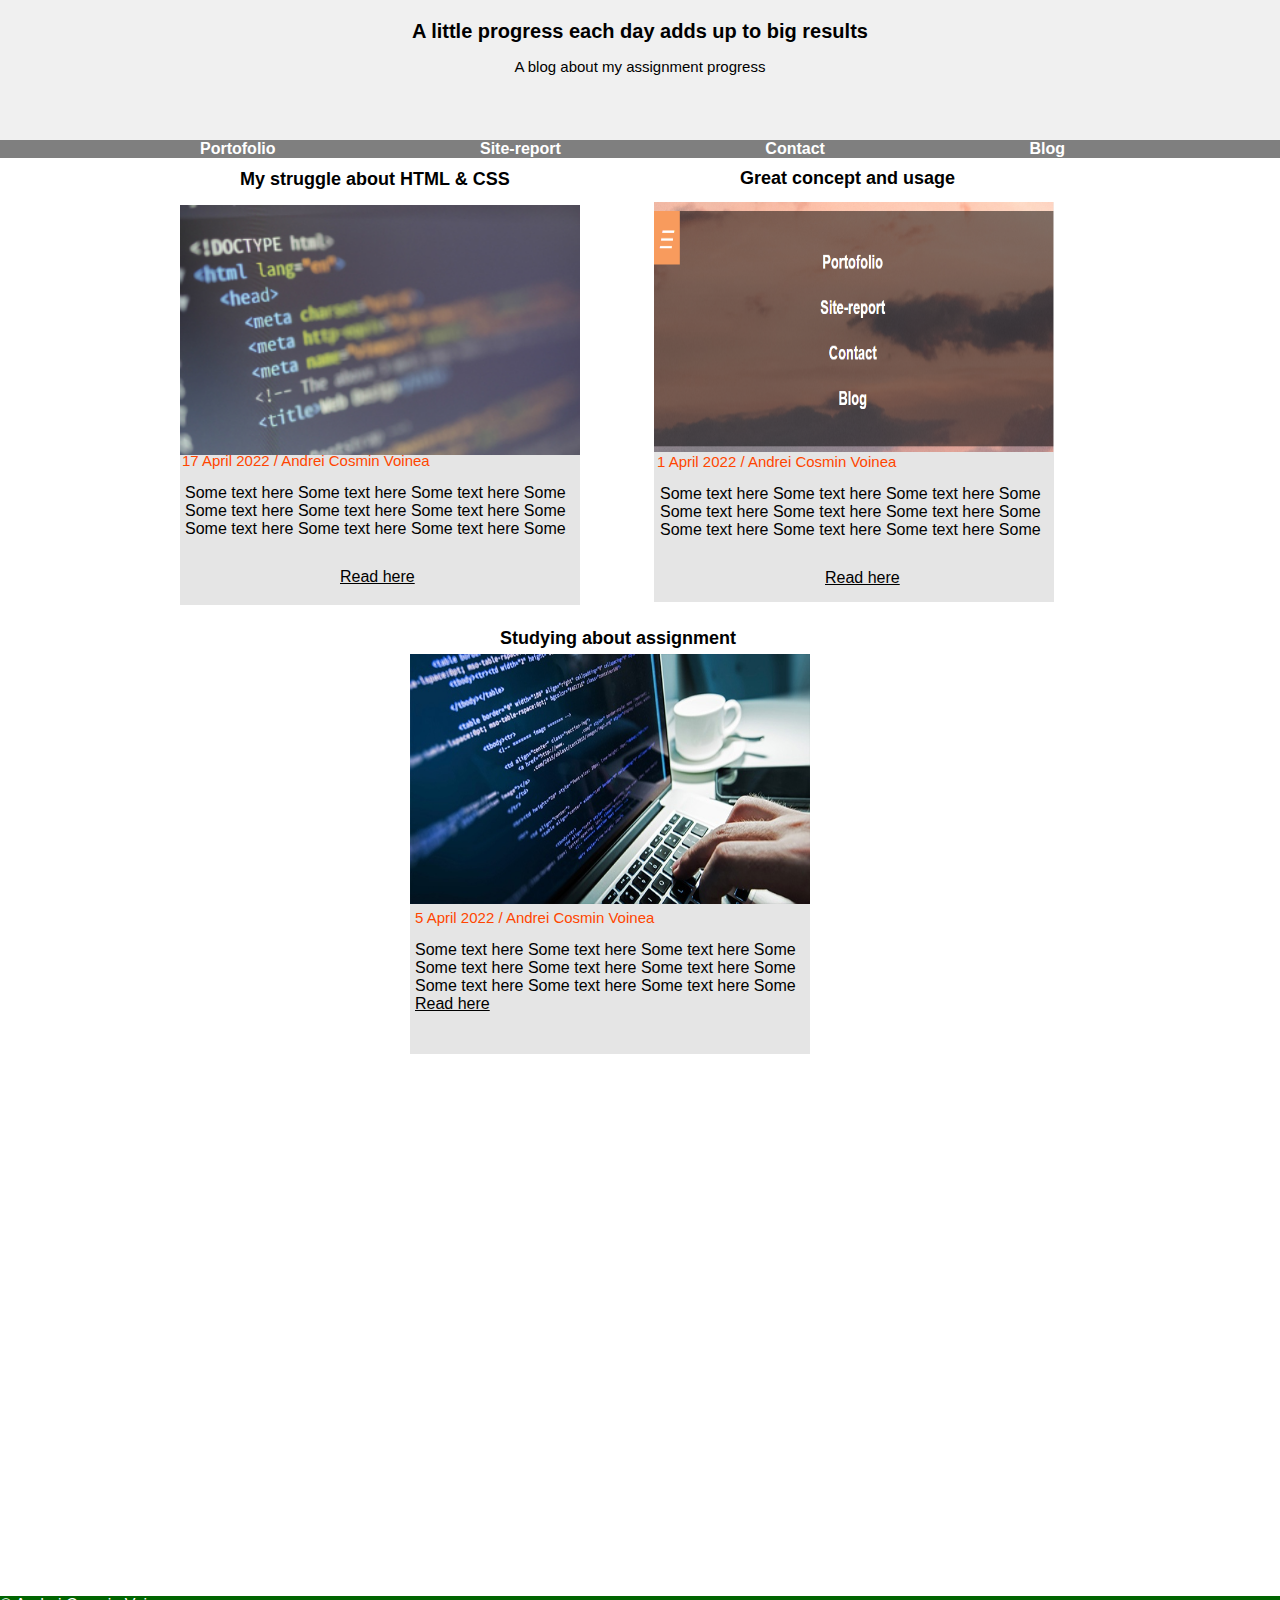
<file: Blog.html>
<!DOCTYPE html>
<html lang="en">

<head>
  <meta charset="UTF-8">
  <meta http-equiv="X-UA-Compatible" content="IE=edge">
  <meta name="viewport" content="width=device-width, initial-scale=1.0">
  <link rel="stylesheet" href="blog.css" media="screen" />
  <link rel="stylesheet" href="mobile-blog.css" media="screen and (max-width: 800px)" />
  <title>Document</title>
</head>

<body>
  <header>
    <h1 class="intro-text">A little progress each day adds up to big results</h1>
    <p>A blog about my assignment progress</p>
  </header>
  <nav id="hamburger-navigation">
    <!-- HAMBURGER CODE  + icon for hamburger -->
    <label for="hamburger">&#9776;</label>
    <input type="checkbox" id="hamburger" />

    <!-- MENU ITEMS  -->
    <ul id="items">
      <li><a href="Portofolio.html">Portofolio</a></li>
      <li><a href="Site-report.html">Site-report</a> </li>
      <li><a href="Contact.html">Contact</a> </li>
      <li><a href="Blog.html">Blog</a> </li>
    </ul>
  </nav>
  <main>
    <h1 class="hamburger-text">Great concept and usage</h1>
    <h1 class="struggle-text">My struggle about HTML & CSS</h1>
    <img class="imgcode" src="html_code.jpg" alt="Image about HTML & CSS code" width="400" height="250">
    <img class="imghamburger" src="hamburger.png" alt="Photo of a hamburger menu" width="400" height="250">
    <img class="imgstudy" src="Study-Computer-Science.jpg" alt="Laptop hand man studying computer science" width="400"
      height="250">
    <h1 class="text-studying">Studying about assignment</h1>
    <article>
      <p class="studyingdate-blog">5 April 2022 / Andrei Cosmin Voinea</p>
      <p class="studying-blog">Some text here Some text here Some text here Some</p>
      <p class="studying-blog">Some text here Some text here Some text here Some</p>
      <p class="studying-blog">Some text here Some text here Some text here Some</p>
      <p class="studying-blog"> <a href="#">Read here</a></p>

      <!-- hamburger  -->
      <p class="hamburgerdate-blog">1 April 2022 / Andrei Cosmin Voinea</p>
      <p class="hamburger-blog">Some text here Some text here Some text here Some</p>
      <p class="hamburger-blog">Some text here Some text here Some text here Some</p>
      <p class="hamburger-blog">Some text here Some text here Some text here Some</p>
      <p class="read-hamburger"> <a href="#">Read here</a></p>
      <!-- Struggle text -->
      <p class="struggledate-blog">17 April 2022 / Andrei Cosmin Voinea</p>
      <p class="struggle-blog">Some text here Some text here Some text here Some</p>
      <p class="struggle-blog">Some text here Some text here Some text here Some</p>
      <p class="struggle-blog">Some text here Some text here Some text here Some</p>
      <p class="read-struggle"> <a href="#">Read here</a> </p>
    </article>
  </main>
  <footer>
    &copy; Andrei Cosmin Voinea
  </footer>
</body>

</html>
</file>
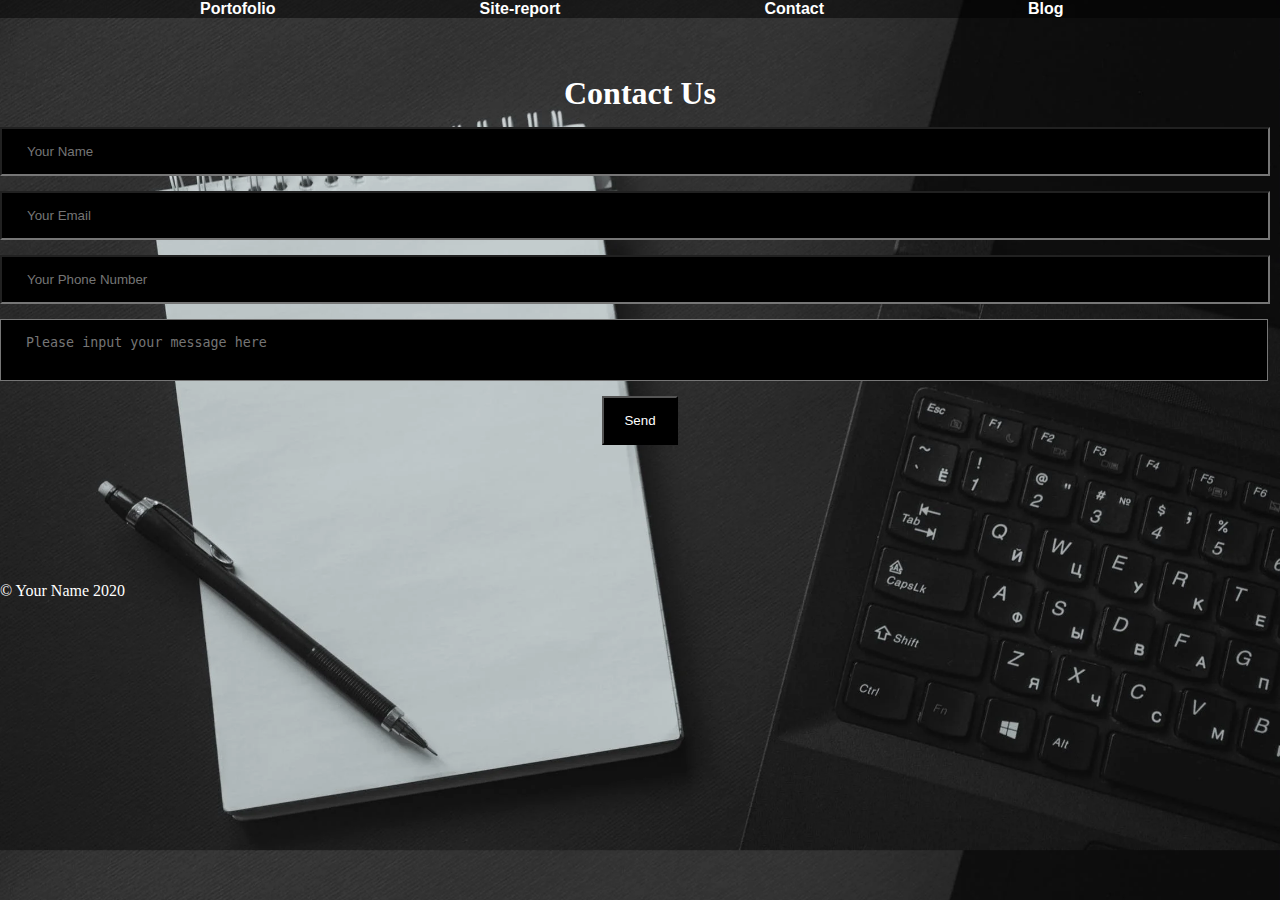
<file: Contact.html>
<!-- Document checking completed. No errors or warnings to show. -->

<!DOCTYPE html>
<html lang="en">

<head>
  <meta charset="UTF-8">
  <meta http-equiv="X-UA-Compatible" content="IE=edge">
  <meta name="viewport" content="width=device-width, initial-scale=1.0">
  <link rel="stylesheet" href="contact.css" media="screen" />
  <link rel="stylesheet" href="mobile-contact.css" media="screen and (max-width: 800px)" />
  <title>AS1 website</title>
</head>

<body>
  <nav id="hamburger-navigation">
    <!-- HAMBURGER CODE  + icon for hamburger -->
    <label for="hamburger">&#9776;</label>
    <input type="checkbox" id="hamburger" />

    <!-- MENU ITEMS  -->
    <ul id="items">
      <li><a href="Portofolio.html">Portofolio</a></li>
      <li><a href="Site-report.html">Site-report</a> </li>
      <li><a href="Contact.html">Contact</a> </li>
      <li><a href="Blog.html">Blog</a> </li>
    </ul>
  </nav>
  <main>
    <h1>Contact Us</h1>
    <form action="form" method="post">
      <input type="text" class="form_input" placeholder="Your Name">
      <input type="text" class="form_input" placeholder="Your Email">
      <input type="text" class="form_input" placeholder="Your Phone Number">
      <textarea class="form_input" placeholder="Please input your message here"></textarea>
      <input type="submit" class="btn" value="Send">

    </form>
  </main>
  <footer>
    &copy; Your Name 2020
  </footer>
</body>

</html>
</file>
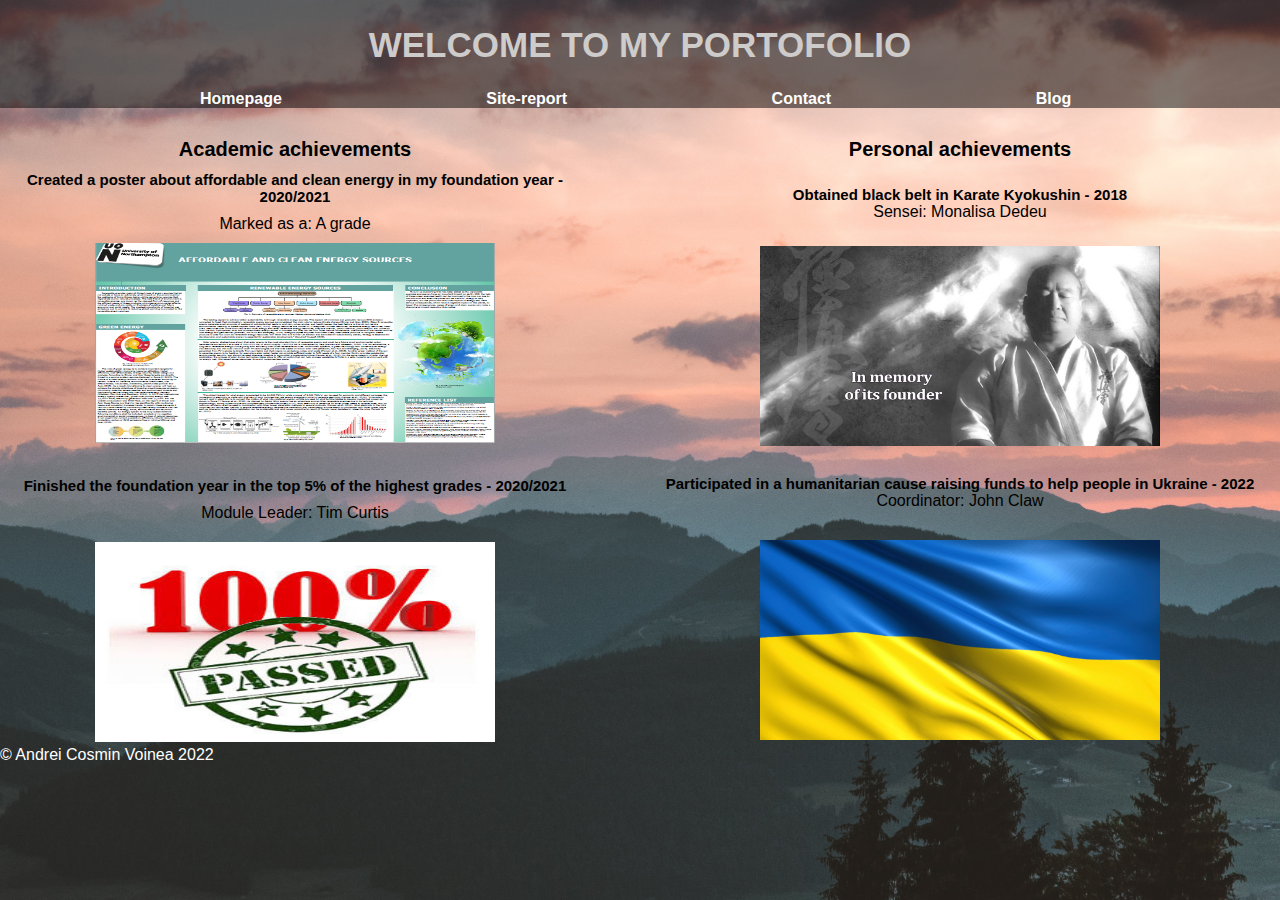
<file: Portofolio.html>
<!DOCTYPE html>
<html lang="en">

<head>
  <meta charset="UTF-8">
  <meta http-equiv="X-UA-Compatible" content="IE=edge">
  <meta name="viewport" content="width=device-width, initial-scale=1.0">
  <link rel="stylesheet" href="portofolio.css" media="screen" />
  <link rel="stylesheet" href="mobile-portofolio.css" media="screen and (max-width: 800px)" />
  <title>Document</title>
</head>

<body>
  <header>
    <h1>Welcome to my Portofolio</h1>
  </header>
  <nav id="hamburger-navigation">
    <!-- HAMBURGER CODE  + icon for hamburger -->
    <label for="hamburger">&#9776;</label>
    <input type="checkbox" id="hamburger" />

    <!-- MENU ITEMS  -->
    <ul id="items">
      <li><a href="Index.html">Homepage</a></li>
      <li><a href="Site-report.html">Site-report</a> </li>
      <li><a href="Contact.html">Contact</a> </li>
      <li><a href="Blog.html">Blog</a> </li>
    </ul>
  </nav>
  <main>
    <h1>Academic achievements</h1>
    <h2>Created a poster about affordable and clean energy in my foundation year - 2020/2021 </h2>
    <p>Marked as a: A grade</p>
    <img class="posterimg" src="poster.png" alt="poster about affordable and clean energy">
    <h2>Finished the foundation year in the top 5% of the highest grades - 2020/2021</h2>
    <p>Module Leader: Tim Curtis</p>
    <img class="passedimg" src="passed.jpg" alt="Passed image">
  </main>
  <aside>
    <h1>Personal achievements</h1>
    <h2>Obtained black belt in Karate Kyokushin - 2018 </h2>
    <p>Sensei: Monalisa Dedeu</p>
    <img class="founderimg" src="Founder.jpg" alt="Kyokushin karate">
    <h2 class="participated">Participated in a humanitarian cause raising funds to help people in Ukraine - 2022</h2>
    <p>Coordinator: John Claw</p>
    <img class="ukraineimg" src="ukraine.jpg" alt="Flag of ukraine">
  </aside>
  <footer>
    &copy; Andrei Cosmin Voinea 2022
  </footer>
</body>

</html>
</file>
<file: blog.css>
* {
  margin: 0;
  padding: 0;
  font-family: sans-serif;
}
body {
  display: grid;
  grid-template-columns: 33.33% 33.33% 33.33%;
  grid-template-rows: auto;
  grid-template-areas:
    "header header header"
    "nav nav nav"
    "main main main"
    "footer footer footer";
}

header {
  background-color: rgb(240, 240, 240);
  color: white;
  padding: 50px;
  grid-area: header;
  text-align: center;
}
main {
  background-color: rgb(255, 255, 255);
  grid-area: main;
  padding: 150px;
}

footer {
  background-color: darkgreen;
  color: white;
  grid-area: footer;
  transform: translate(0px, 0px);
}

.intro-text {
  bottom: 40px;
  transform: translate(0px, -30px);
  font-size: 20px;
  color: black;
}

header p {
  bottom: 40px;
  transform: translate(0px, -15px);
  font-size: 15px;
  color: black;
}

main h1 {
  font-size: 18px;
  transform: translate(-100px, -160px);
}

.struggle-text {
  transform: translate(90px, -160px);
}

.imgcode {
  transform: translate(30px, -145px);
  padding-bottom: 150px;
  background-color: rgba(0, 0, 0, 0.1);
}

.imghamburger {
  transform: translate(100px, -148px);
  padding-bottom: 150px;
  background-color: rgba(0, 0, 0, 0.1);
}
.hamburger-text {
  transform: translate(590px, -140px);
}

.imgstudy {
  transform: translate(260px, -100px);
  padding-bottom: 150px;
  background-color: rgba(0, 0, 0, 0.1);
}

.text-studying {
  transform: translate(350px, -530px);
}

.studying-blog {
  transform: translate(265px, -255px);
}

.studyingdate-blog {
  transform: translate(265px, -270px);
  color: orangered;
  font-size: 15px;
}

.hamburger-blog {
  transform: translate(510px, -800px);
}
.hamburgerdate-blog {
  transform: translate(507px, -815px);
  color: orangered;
  font-size: 15px;
}

.struggledate-blog {
  transform: translate(32px, -905px);
  color: orangered;
  font-size: 15px;
}

.struggle-blog {
  transform: translate(35px, -890px);
}

.read-struggle {
  transform: translate(190px, -860px);
}

.read-hamburger {
  transform: translate(675px, -770px);
}
.read-study {
  transform: translate(430px, -225px);
}
a:link {
  color: rgb(0, 0, 0);
}

a:visited {
  color: rgb(0, 0, 0);
}

nav {
  grid-area: nav;
  background-color: rgba(0, 0, 0, 0.5);
}

/* Nav below */
#hamburger-navigation {
  width: 100%;
}

/* Display flex  */
#items li {
  display: inline;
  padding-left: 200px;
}

#items a {
  color: white;
  text-align: center;
  flex-grow: 1;
  text-decoration: none;
  flex-basis: 0;
  font-family: sans-serif;
  font-size: 16px;
  font-weight: bolder;
}

#items a:hover {
  background-color: #f89b5d;
  transition: 1.4s;
  padding-top: 5px;
  padding-left: 5px;
  padding-right: 5px;
}

/* To hide hamburger */
#hamburger-navigation label,
#hamburger {
  display: none;
}
</file>
<file: mobile-blog.css>
* {
  margin: 0;
  padding: 0;
  font-family: sans-serif;
}
body {
  display: grid;
  grid-template-columns: 100%;
  grid-template-rows: auto;
  grid-template-areas:
    "header"
    "nav"
    "main"
    "footer";
}

nav {
  grid-area: nav;
  background-color: rgba(0, 0, 0, 0.5);
}

header {
  background-color: rgb(255, 255, 255);
  color: white;
  grid-area: header;
  padding: 30px;
}
main {
  background-color: rgb(255, 255, 255);
  grid-area: main;
  padding: 10px;
}

footer {
  background-color: rgb(0, 255, 17);
  color: white;
  grid-area: footer;
  transform: translate(0px, 0px);
}

header p {
  transform: translate(0px, 30px);
  font-size: 14px;
  font-weight: bold;
  color: black;
}

.intro-text {
  transform: translate(0px, -10px);
}

main h1 {
  font-size: 13px;
}

.struggle-text {
  margin-top: 50px;
  transform: translate(95px, -25px);
}

.imgcode {
  transform: translate(60px, -20px);
  padding-bottom: 150px;
  background-color: rgba(0, 0, 0, 0.1);
  width: 250px;
  height: 150px;
}

.imghamburger {
  transform: translate(60px, 20px);
  padding-bottom: 150px;
  background-color: rgba(0, 0, 0, 0.1);
  width: 250px;
  height: 150px;
}
.hamburger-text {
  transform: translate(95px, 385px);
}

.imgstudy {
  transform: translate(60px, 70px);
  padding-bottom: 150px;
  background-color: rgba(0, 0, 0, 0.1);
  width: 250px;
  height: 150px;
}

.text-studying {
  transform: translate(95px, -253px);
}

.studying-blog {
  transform: translate(65px, -90px);
  font-size: 10px;
}

.studyingdate-blog {
  transform: translate(65px, -95px);
  color: orangered;
  font-size: 10px;
}

.hamburger-blog {
  transform: translate(65px, -500px);
  font-size: 10px;
}
.hamburgerdate-blog {
  transform: translate(65px, -505px);
  color: orangered;
  font-size: 10px;
}

.struggledate-blog {
  transform: translate(65px, -910px);
  color: orangered;
  font-size: 10px;
}

.struggle-blog {
  transform: translate(65px, -900px);
  font-size: 10px;
}

.read-struggle {
  transform: translate(165px, -835px);
  font-size: 10px;
}

.read-hamburger {
  transform: translate(165px, -430px);
  font-size: 10px;
}
.read-study {
  transform: translate(165px, -20px);
  font-size: 10px;
}
a:link {
  color: rgb(0, 0, 0);
}

a:visited {
  color: rgb(0, 0, 0);
}

#items a {
  display: block;
  transform: translate(0px, -30px);
}

/* For icon */
#hamburger-navigation label {
  color: white;
  background: #f89b5d;
  padding: 8px;
  display: inline-block;
  font-style: italic;
  font-size: 1.3em;
}

/* toggle */
#items {
  display: none;
}
#hamburger-navigation input:checked ~ #items {
  display: block;
}
</file>
<file: contact.css>
* {
  margin: 0;
  padding: 0px;
}

body {
  display: grid;
  grid-template-columns: 100%;
  grid-template-rows: auto;
  grid-template-areas:
    "nav"
    "main"
    "footer";
  background-image: url(contact.jpg);
  background-size: cover;
}

nav {
  grid-area: nav;
  background-color: rgba(0, 0, 0, 0.5);
}

/* Nav below */
#hamburger-navigation {
  width: 100%;
}

/* Display flex  */
#items li {
  display: inline;
  padding-left: 200px;
}

#items a {
  color: white;
  text-align: center;
  flex-grow: 1;
  text-decoration: none;
  flex-basis: 0;
  font-family: sans-serif;
  font-size: 16px;
  font-weight: bolder;
}

#items a:hover {
  background-color: #f89b5d;
  transition: 1.4s;
  padding-top: 5px;
  padding-left: 5px;
  padding-right: 5px;
}

/* To hide hamburger */
#hamburger-navigation label,
#hamburger {
  display: none;
}

main {
  color: white;
  grid-area: main;
  text-align: center;
  padding: 57px 0;
}

footer {
  color: white;
  grid-area: footer;
  transform: translate(0px, 80px);
}

.form {
  padding: 0 11px;
  margin: auto;
  max-width: 600px;
}

.form_input {
  display: block;
  width: 95%;
  margin: 15px 0;
  padding: 15px 25px;
  outline: none;
  background: black;
  color: white;
  transition: 0.7s;
  resize: none;
}

.form_input:focus {
  box-shadow: 1px 1px 15px 5px rgb(255, 0, 0);
}

.btn {
  padding: 15px 20px;
  cursor: pointer;
  transition: 0.4s;
  background-color: black;
  color: white;
}

.btn:hover {
  background: red;
}
</file>
<file: mobile-contact.css>
* {
  margin: 0;
  padding: 0px;
}

body {
  display: grid;
  grid-template-columns: 100%;
  grid-template-rows: auto;
  grid-template-areas:
    "nav"
    "main"
    "footer";
  background: url(contact.jpg) center;
  background-size: cover;
}

main {
  color: white;
  grid-area: main;
  text-align: center;
  padding: 57px 0;
}

footer {
  color: white;
  grid-area: footer;
  transform: translate(0px, 260px);
}

.form {
  padding: 0 11px;
  margin: auto;
  max-width: 600px;
}

.form_input {
  display: block;
  width: 95%;
  margin: 15px 0;
  padding: 15px 25px;
  outline: none;
  background: black;
  color: white;
  transition: 0.7s;
  resize: none;
}

.form_input:focus {
  box-shadow: 1px 1px 15px 5px rgb(255, 0, 0);
}

.btn {
  padding: 15px 20px;
  cursor: pointer;
  transition: 0.4s;
  background-color: black;
  color: white;
}

.btn:hover {
  background: red;
}

#items a {
  display: block;
  transform: translate(0px, -30px);
}

/* For icon */
#hamburger-navigation label {
  color: white;
  background: #f89b5d;
  padding: 8px;
  display: inline-block;
  font-style: italic;
  font-size: 1.3em;
}

/* toggle */
#items {
  display: none;
}
#hamburger-navigation input:checked ~ #items {
  display: block;
}

nav {
  grid-area: nav;
  background-color: rgba(0, 0, 0, 0.5);
}
</file>
<file: portofolio.css>
* {
  padding: 0;
  margin: 0;
  font-family: sans-serif;
}

body {
  display: grid;
  grid-template-columns: 50% 50%;
  grid-template-rows: auto;
  grid-template-areas:
    "header header "
    "nav nav"
    "main aside"
    "footer footer ";
  background-image: url(Sky.jpg);
  background-size: cover;
  background-position: center;
  background-repeat: no-repeat;
  background-size: 2000px;
  margin: auto;
}

nav {
  grid-area: nav;
  background-color: rgba(0, 0, 0, 0.5);
}

/* Nav below */
#hamburger-navigation {
  width: 100%;
}

/* Display flex  */
#items li {
  display: inline;
  padding-left: 200px;
}

#items a {
  color: white;
  text-align: center;
  flex-grow: 1;
  text-decoration: none;
  flex-basis: 0;
  font-family: sans-serif;
  font-size: 16px;
  font-weight: bolder;
}

#items a:hover {
  background-color: #f89b5d;
  transition: 1.4s;
  padding-top: 5px;
  padding-left: 5px;
  padding-right: 5px;
}

/* To hide hamburger */
#hamburger-navigation label,
#hamburger {
  display: none;
}

header {
  color: white;
  background-color: rgba(0, 0, 0, 0.5);
  padding: 25px;
  grid-area: header;
  text-align: left;
  font-size: 10px;
}
main {
  margin-top: 20px;
  color: rgb(0, 0, 0);
  grid-area: main;
  text-align: center;
  margin-right: 50px;
}
aside {
  margin-top: 20px;
  grid-area: aside;
}
footer {
  color: white;
  grid-area: footer;
}

main h1 {
  text-align: center;
  font-size: 20px;
  margin: 10px;
}
main h2 {
  text-align: center;
  font-size: 15px;
  margin: 10px;
}

aside h1 {
  text-align: center;
  font-size: 20px;
  margin: 10px;
}

aside h2 {
  text-align: center;
  font-size: 15px;
  margin-top: 25px;
}

p {
  text-align: center;
}

.founderimg {
  width: 400px;
  height: 200px;
  margin-top: 25px;
  margin-left: 120px;
}
.posterimg {
  width: 400px;
  height: 200px;
  margin: 10px;
  margin-bottom: 20px;
}
.passedimg {
  width: 400px;
  height: 200px;
  margin-top: 20px;
}

.ukraineimg {
  width: 400px;
  height: 200px;
  margin-top: 30px;
  margin-left: 120px;
}

header h1 {
  text-align: center;
  font-size: 35px;
  text-transform: uppercase;
  color: rgb(206, 203, 203);
}
</file>
<file: mobile-portofolio.css>
* {
  padding: 0;
  margin: 0;
  font-family: sans-serif;
}

body {
  display: grid;
  grid-template-columns: 100%;
  grid-template-rows: auto;
  grid-template-areas:
    "header"
    "nav"
    "Aside"
    "main"
    "footer";
  background-image: url(Sky.jpg);
  background-size: cover;
  background-position: center;
  background-repeat: no-repeat;
  background-size: 3000px;
  margin: auto;
}

header {
  grid-area: header;
  padding: 10px;
}

nav {
  grid-area: nav;
  background-color: rgba(0, 0, 0, 0.5);
}
main {
  color: rgb(0, 0, 0);
  grid-area: main;
}
aside {
  grid-area: aside;
  transform: translate(-490px, 0px);
}
footer {
  color: white;
  grid-area: footer;
  transform: translate(0px, 800px);
}
#items a {
  display: block;
  transform: translate(0px, -30px);
}

/* For icon */
#hamburger-navigation label {
  color: white;
  background: #f89b5d;
  padding: 5px;
  display: inline-block;
  font-style: italic;
  font-size: 1.3em;
}

/* toggle */
#items {
  display: none;
}
#hamburger-navigation input:checked ~ #items {
  display: block;
}

.founderimg {
  width: 300px;
  height: 200px;
  margin-top: 25px;
  margin-left: 120px;
}
.posterimg {
  width: 300px;
  height: 200px;
  margin: 10px;
  margin-bottom: 20px;
}
.passedimg {
  width: 300px;
  height: 200px;
  margin-top: 20px;
}

.ukraineimg {
  width: 300px;
  height: 200px;
  margin-top: 30px;
  margin-left: 120px;
}

header h1 {
  font-size: 20px;
  text-align: center;
  padding: 20px;
}

aside h1 {
  transform: translate(50px, 20px);
}

aside h2 {
  transform: translate(70px, 0px);
}

aside p {
  transform: translate(70px, 0px);
}

.participated {
  transform: translate(120px, 0px);
}
</file>
